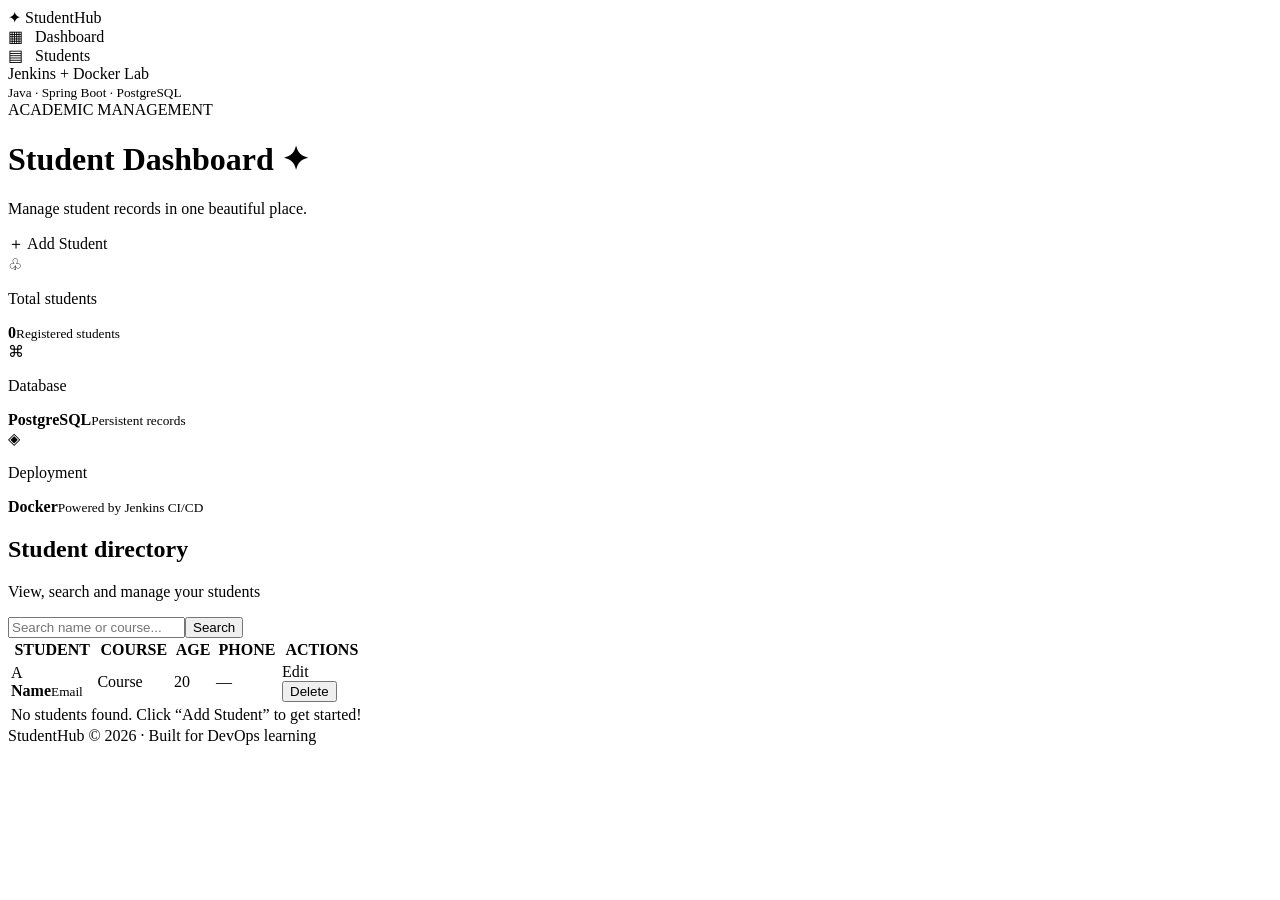
<file: src/main/resources/templates/index.html>
<!DOCTYPE html><html lang="en" xmlns:th="http://www.thymeleaf.org"><head><meta charset="UTF-8"><meta name="viewport" content="width=device-width,initial-scale=1"><title>StudentHub — Dashboard</title><link rel="stylesheet" th:href="@{/css/style.css}"></head><body><div class="layout"><aside class="sidebar"><div class="brand">✦ Student<span>Hub</span></div><div class="navitem active">▦ &nbsp; Dashboard</div><div class="navitem">▤ &nbsp; Students</div><div class="sidebar-bottom">Jenkins + Docker Lab<br><small>Java · Spring Boot · PostgreSQL</small></div></aside><main><header><div><div class="eyebrow">ACADEMIC MANAGEMENT</div><h1>Student Dashboard <span class="wave">✦</span></h1><p class="muted">Manage student records in one beautiful place.</p></div><a class="btn" th:href="@{/students/new}">＋ Add Student</a></header><section class="metrics"><div class="metric"><div class="metric-icon">♧</div><div><p>Total students</p><strong th:text="${count}">0</strong><small>Registered students</small></div></div><div class="metric"><div class="metric-icon blue">⌘</div><div><p>Database</p><strong class="metric-word">PostgreSQL</strong><small>Persistent records</small></div></div><div class="metric"><div class="metric-icon peach">◈</div><div><p>Deployment</p><strong class="metric-word">Docker</strong><small>Powered by Jenkins CI/CD</small></div></div></section><section class="panel"><div class="panel-top"><div><h2>Student directory</h2><p class="muted">View, search and manage your students</p></div><form method="get" action="/"><input name="search" placeholder="Search name or course..." th:value="${search}"/><button class="searchbtn" type="submit">Search</button></form></div><div class="table-wrap"><table><thead><tr><th>STUDENT</th><th>COURSE</th><th>AGE</th><th>PHONE</th><th>ACTIONS</th></tr></thead><tbody><tr th:each="s : ${students}"><td><div class="person"><div class="avatar" th:text="${#strings.substring(s.name,0,1)}">A</div><div><b th:text="${s.name}">Name</b><small th:text="${s.email}">Email</small></div></div></td><td><span class="pill" th:text="${s.course}">Course</span></td><td th:text="${s.age}">20</td><td th:text="${s.phone}">—</td><td><div class="actions"><a class="edit" th:href="@{/students/{id}/edit(id=${s.id})}">Edit</a><form method="post" th:action="@{/students/{id}/delete(id=${s.id})}" onsubmit="return confirm('Delete this student?')"><button class="delete" type="submit">Delete</button></form></div></td></tr><tr th:if="${#lists.isEmpty(students)}"><td colspan="5" class="empty">No students found. Click “Add Student” to get started!</td></tr></tbody></table></div></section><footer>StudentHub © 2026 · Built for DevOps learning</footer></main></div></body></html>
</file>
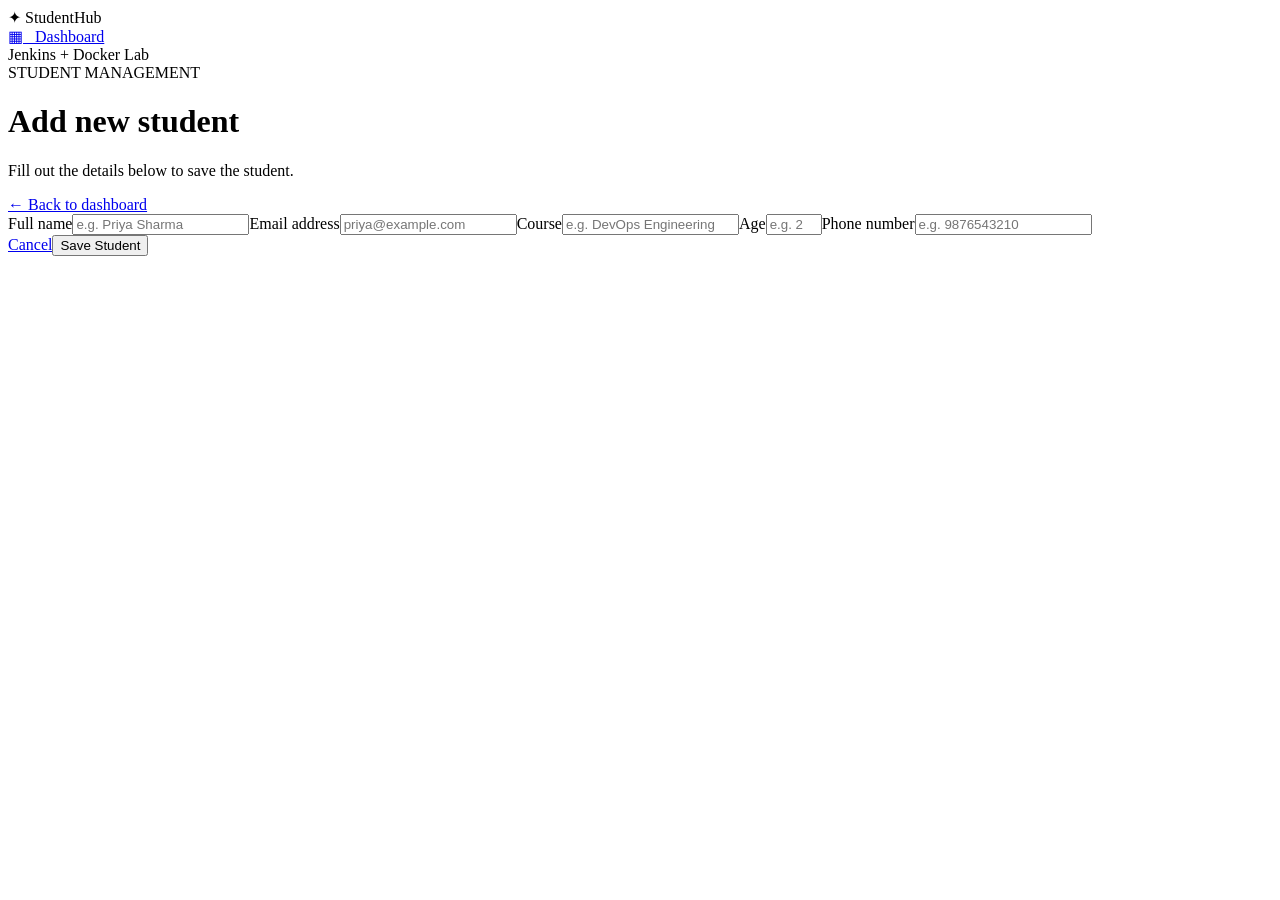
<file: src/main/resources/templates/form.html>
<!DOCTYPE html><html lang="en" xmlns:th="http://www.thymeleaf.org"><head><meta charset="UTF-8"><meta name="viewport" content="width=device-width,initial-scale=1"><title>StudentHub — Student Form</title><link rel="stylesheet" th:href="@{/css/style.css}"></head><body><div class="layout"><aside class="sidebar"><div class="brand">✦ Student<span>Hub</span></div><a class="navitem active" href="/">▦ &nbsp; Dashboard</a><div class="sidebar-bottom">Jenkins + Docker Lab</div></aside><main><header><div><div class="eyebrow">STUDENT MANAGEMENT</div><h1 th:text="${heading}">Add new student</h1><p class="muted">Fill out the details below to save the student.</p></div><a class="btn secondary" href="/">← Back to dashboard</a></header><section class="panel form-panel"><form th:action="@{/students/save}" th:object="${student}" method="post"><input type="hidden" th:field="*{id}"/><div class="form-grid"><label>Full name<input th:field="*{name}" required maxlength="100" placeholder="e.g. Priya Sharma"/><small class="error" th:errors="*{name}"></small></label><label>Email address<input th:field="*{email}" type="email" required maxlength="150" placeholder="priya@example.com"/><small class="error" th:errors="*{email}"></small></label><label>Course<input th:field="*{course}" required maxlength="80" placeholder="e.g. DevOps Engineering"/><small class="error" th:errors="*{course}"></small></label><label>Age<input th:field="*{age}" type="number" required min="5" max="100" placeholder="e.g. 21"/><small class="error" th:errors="*{age}"></small></label><label>Phone number<input th:field="*{phone}" maxlength="25" placeholder="e.g. 9876543210"/><small class="error" th:errors="*{phone}"></small></label></div><div class="form-actions"><a class="btn secondary" href="/">Cancel</a><button class="btn" type="submit">Save Student</button></div></form></section></main></div></body></html>
</file>
